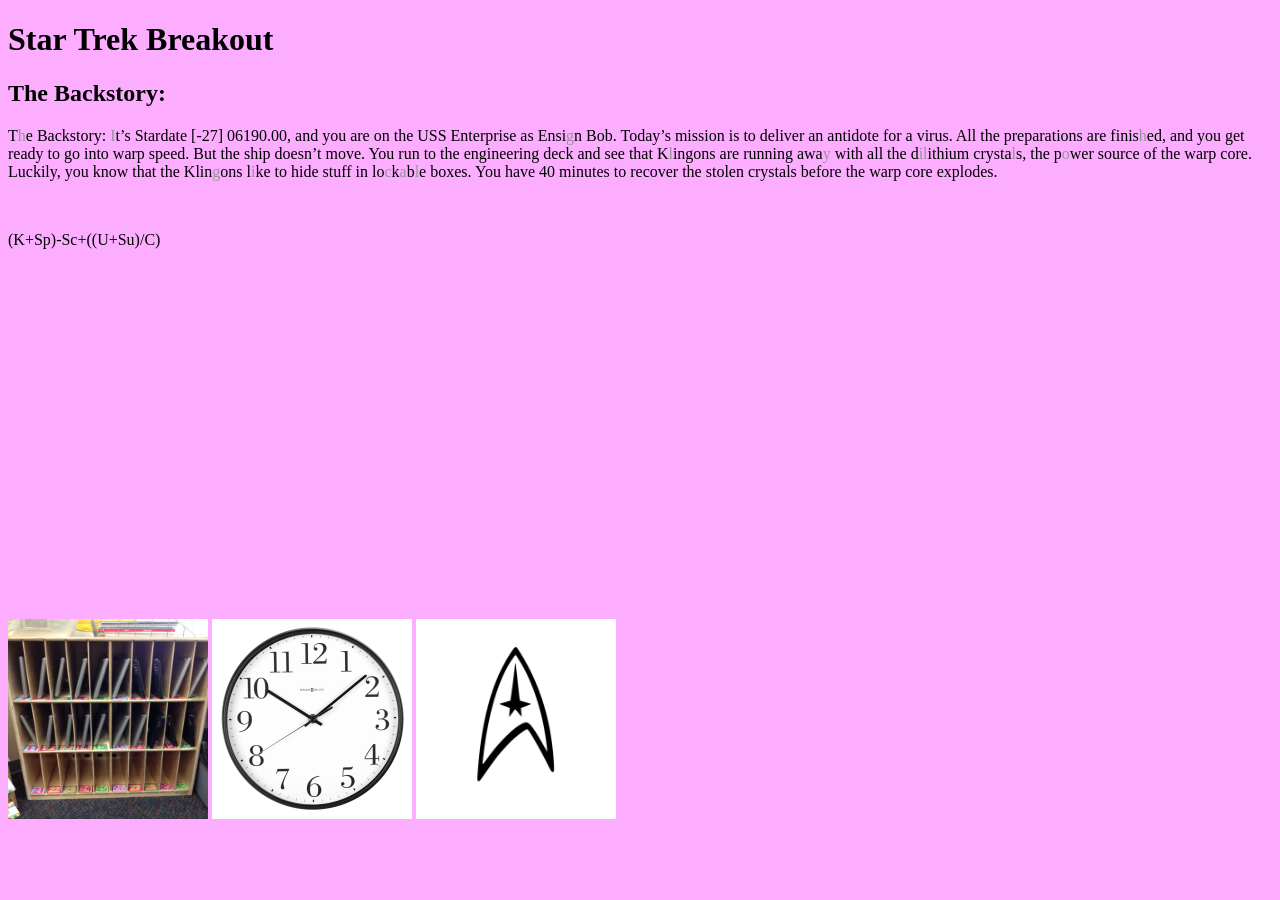
<file: index.html>
<!doctype html>
<meta http-equiv="refresh" content="2400;url=http://meilingm.github.io/BreakoutStarTrek/fail.html" />
<html>
<head>
<link rel="stylesheet" href="style.css">
 <title>Star Trek Breakout</title>
</head>
<body bgcolor="#fcadff">
<h1>Star Trek Breakout</h1>
<h2>The Backstory:</h2>
<p>T<font color="#969696">h</font>e Backstory:






<font color="#969696">I</font>t’s Stardate [-27] 06190.00, and you are on the USS Enterprise as Ensi<font color="#969696">g</font>n Bob. Today’s mission is to deliver an antidote for a virus. All the preparations are finis<font color="#969696">h</font>ed, and you get ready to go into warp speed. But the ship doesn’t move.



 You run to the engineering deck and see that K<font color="#969696">l</font>ingons are running awa<font color="#969696">y</font> with all the d<font color="#969696">il</font>ithium crysta<font color="#969696">l</font>s, the p<font color="#969696">o</font>wer source of the warp core. Luckily, you know that the Klin<font color="#969696">g</font>ons l<font color="#969696">i</font>ke to hide stuff in lo<font color="#969696">c</font>k<font color="#969696">a</font>b<font color="#969696">l</font>e boxes.



You have 40 minutes to recover the stolen crystals before the warp core explodes.</p>
<br>
<p>
(K+Sp)-Sc+((U+Su)/C)
</p>



<div id="form">
<iframe src="https://docs.google.com/forms/d/e/1FAIpQLScR-zLciAZLXEfR8QjzEQyys7nZMmIqnyoN79xki4H_RkJPOA/viewform?embedded=true" width="500" height="350" frameborder="0" marginheight="0" marginwidth="0">Loading...</iframe>
 <iframe src="https://docs.google.com/forms/d/e/1FAIpQLSet2TMyg4brU3hmfhcMAe2BWkA8XN7_cQoxNOofOFgNcBl9Xg/viewform?embedded=true" width="500" height="350" frameborder="0" marginheight="0" marginwidth="0">Loading...</iframe> 
 </div>



   <a href="secondbox.html" target="_blank"><img src="Computer.jpg" alt="computers" width="200" height="200"></a>
 <a href="clock.html" target="_blank"><img src="Clock.jpg" alt="clock" height="200" width="200"></a>
 <a href="key.html" target="_blank"><img src="StarTrekLogo.jpg" alt="logo" width="200" height="200"></a>



 </body>
</html>
</file>
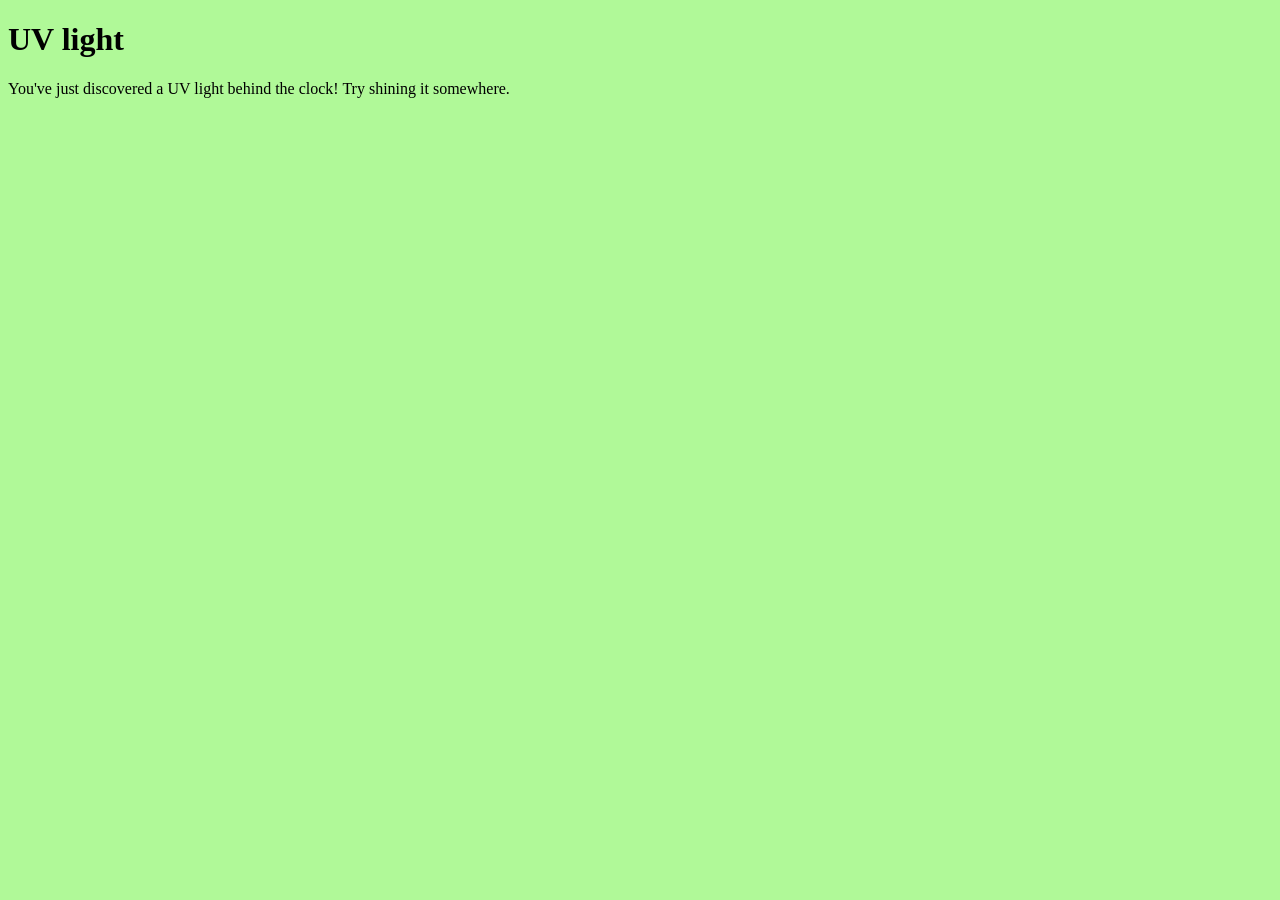
<file: clock.html>
<!doctype html>
<html>
<head>
  
<link rel="stylesheet" href="style.css">
<title>Clock</title>
</head>
<body bgcolor="#b0f998">
<h1>UV light</h1>
  <p>You've just discovered a UV light behind the clock! Try shining it somewhere.
</p>
</body>
</html>
</file>
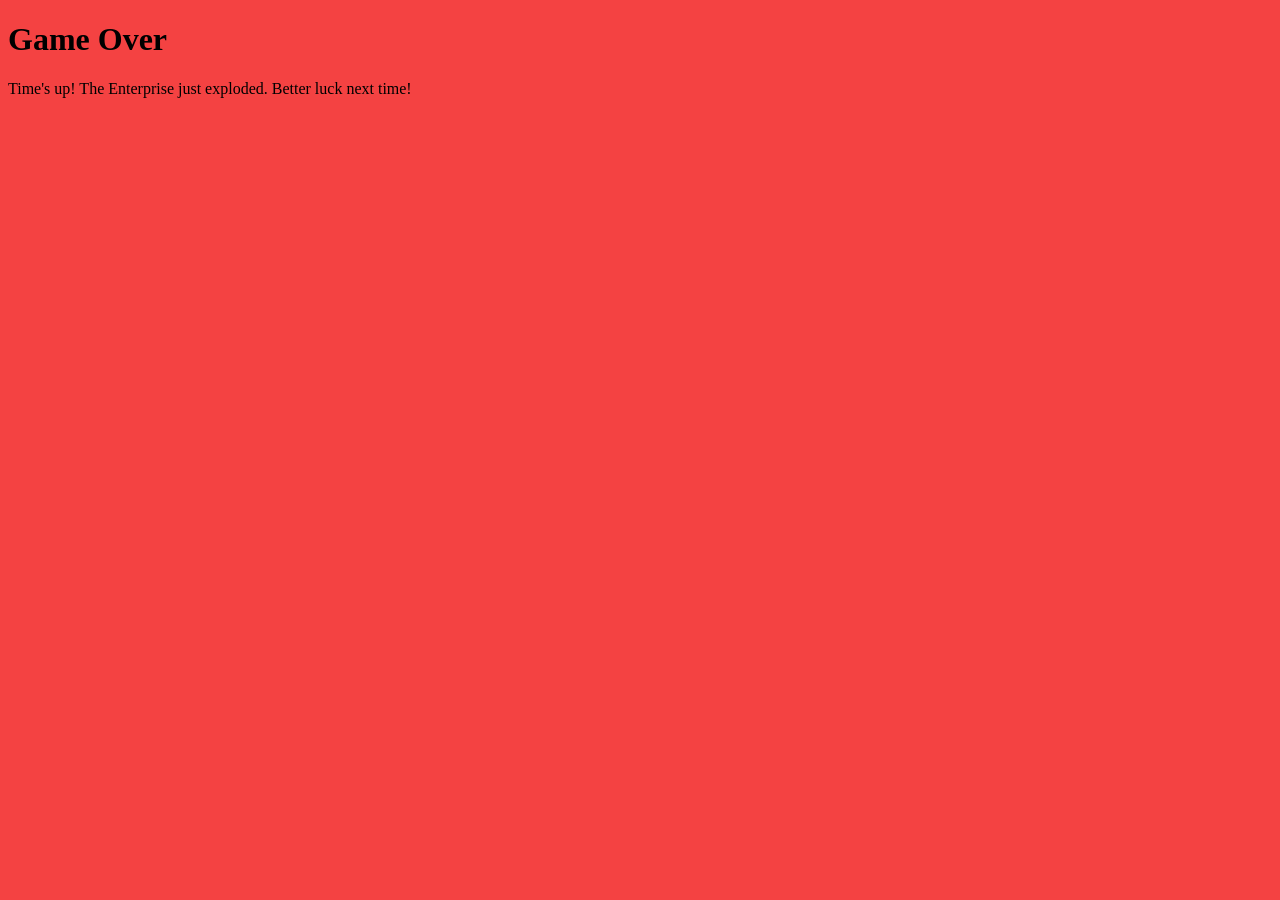
<file: fail.html>
<!doctype html>
<html>
<head>
  
<link rel="stylesheet" href="style.css">
<title>Game Over</title>
</head>
<body bgcolor="#f44242">
<h1>Game Over </h1>
<p>Time's up! The Enterprise just exploded. Better luck next time!</p>
</body>
</html>
</file>
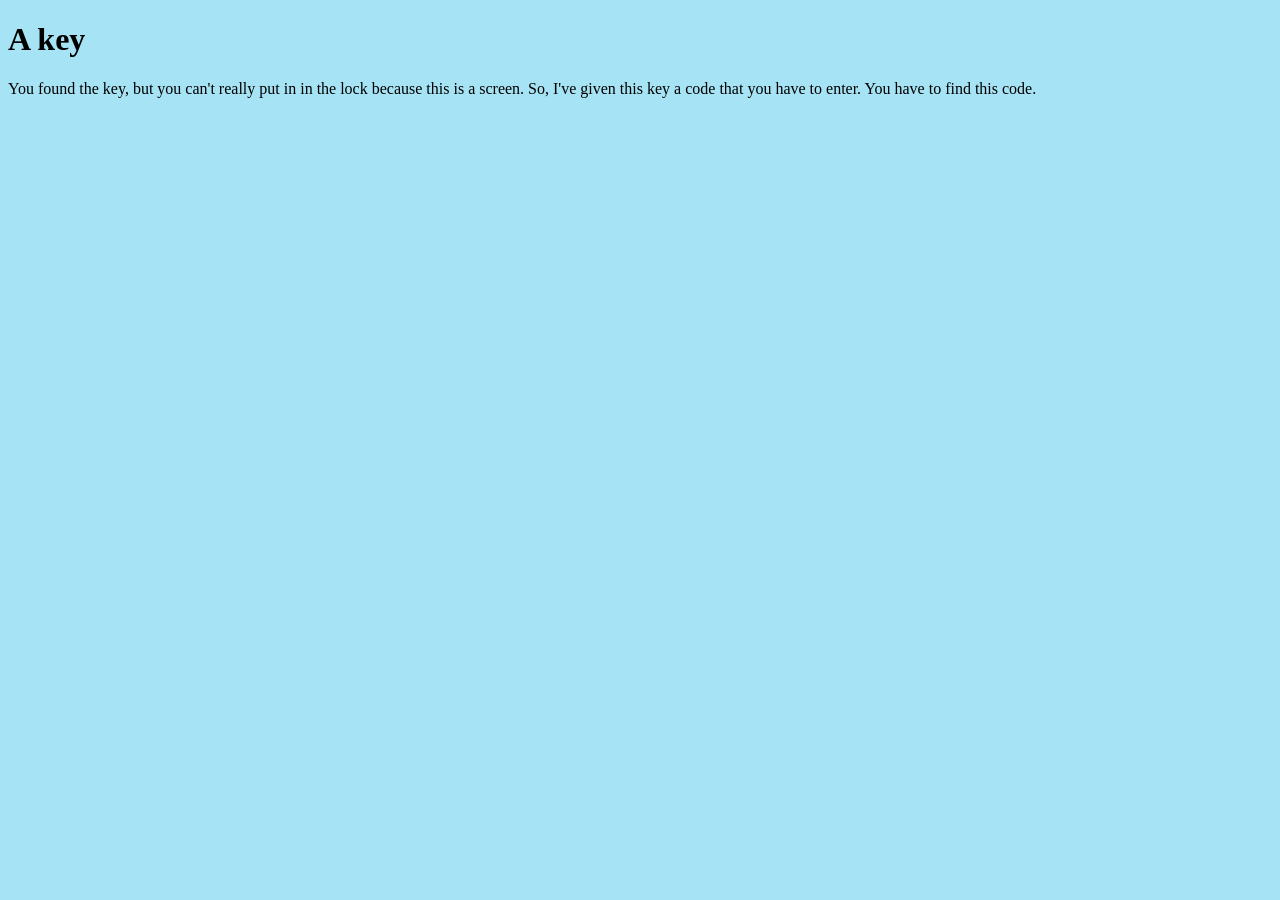
<file: key.html>
<!doctype html>
<html>
<head>
  
<link rel="stylesheet" href="style.css">
<title>Key</title>
</head>
<body bgcolor="a6e3f4">
<h1>A key</h1>
<p>You found the key, but you can't really put in in the lock because this is a screen. So, I've given this key a code that you have to enter. You have to find this code.</p>
</body>
</html>
</file>
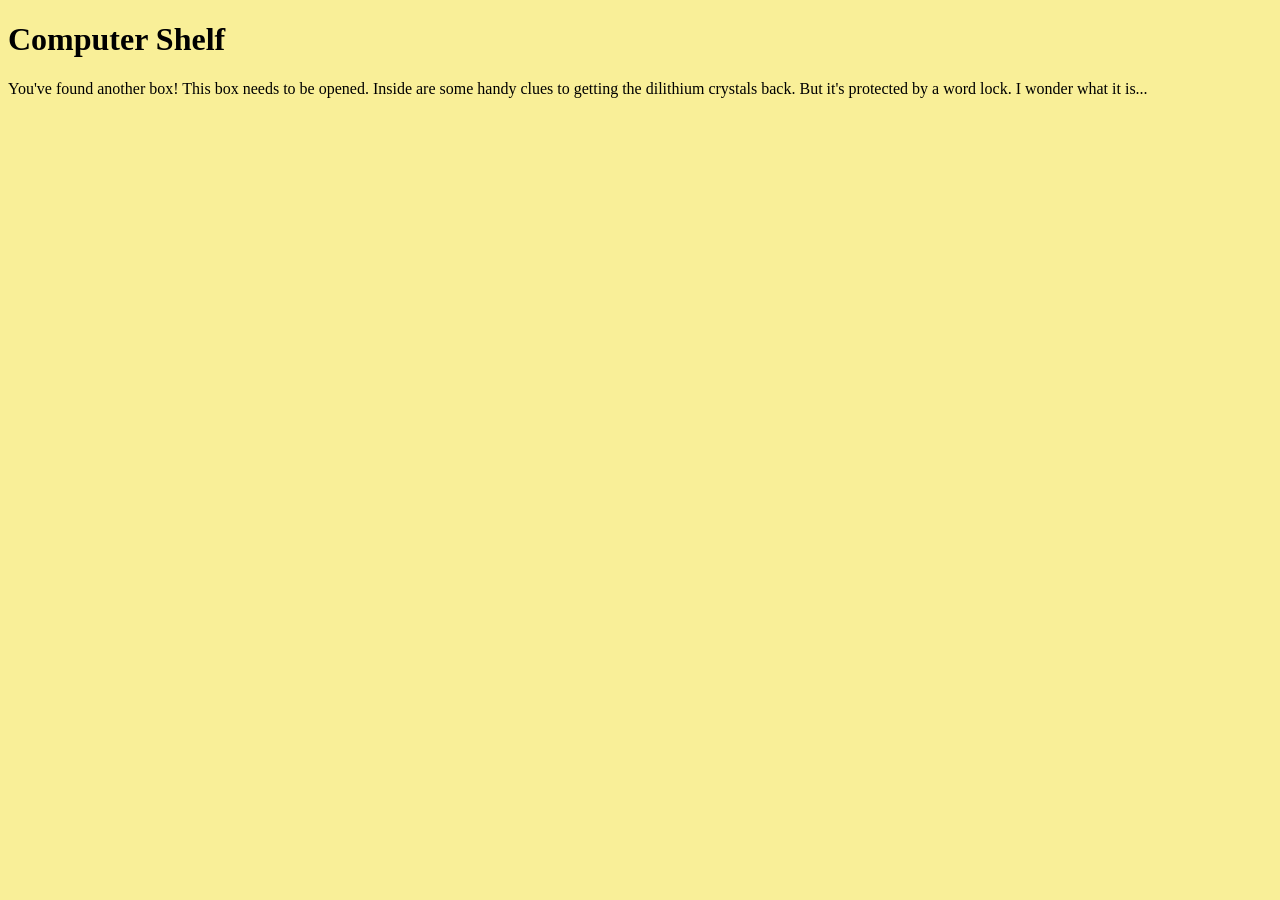
<file: secondbox.html>
<!doctype html>
<html>
<head>
<link rel="stylesheet" href="style.css">
<title>Second Box</title>
</head>
<body bgcolor="#f9ef98">
<h1>Computer Shelf</h1>
<p>You've found another box! This box needs to be opened. Inside are some handy clues to getting the dilithium crystals back. But it's protected by a word lock. I wonder what it is...</p>
<iframe src="https://docs.google.com/forms/d/e/1FAIpQLSe4pn1wfojPqummY3tIYGYzEUjQS79oNt6Aa7Gaxp_PGjpV0w/viewform?embedded=true" width="760" height="500" frameborder="0" marginheight="0" marginwidth="0">Loading...</iframe>
  </body>
</html>
</file>
<file: style.css>
img {
    border-type: dashed;
}

h1 {
    font family: "Papyrus";
}

p {
    font family: "Monospace";
}

h2 {
    font family: "Trebuchet";
}
</file>
